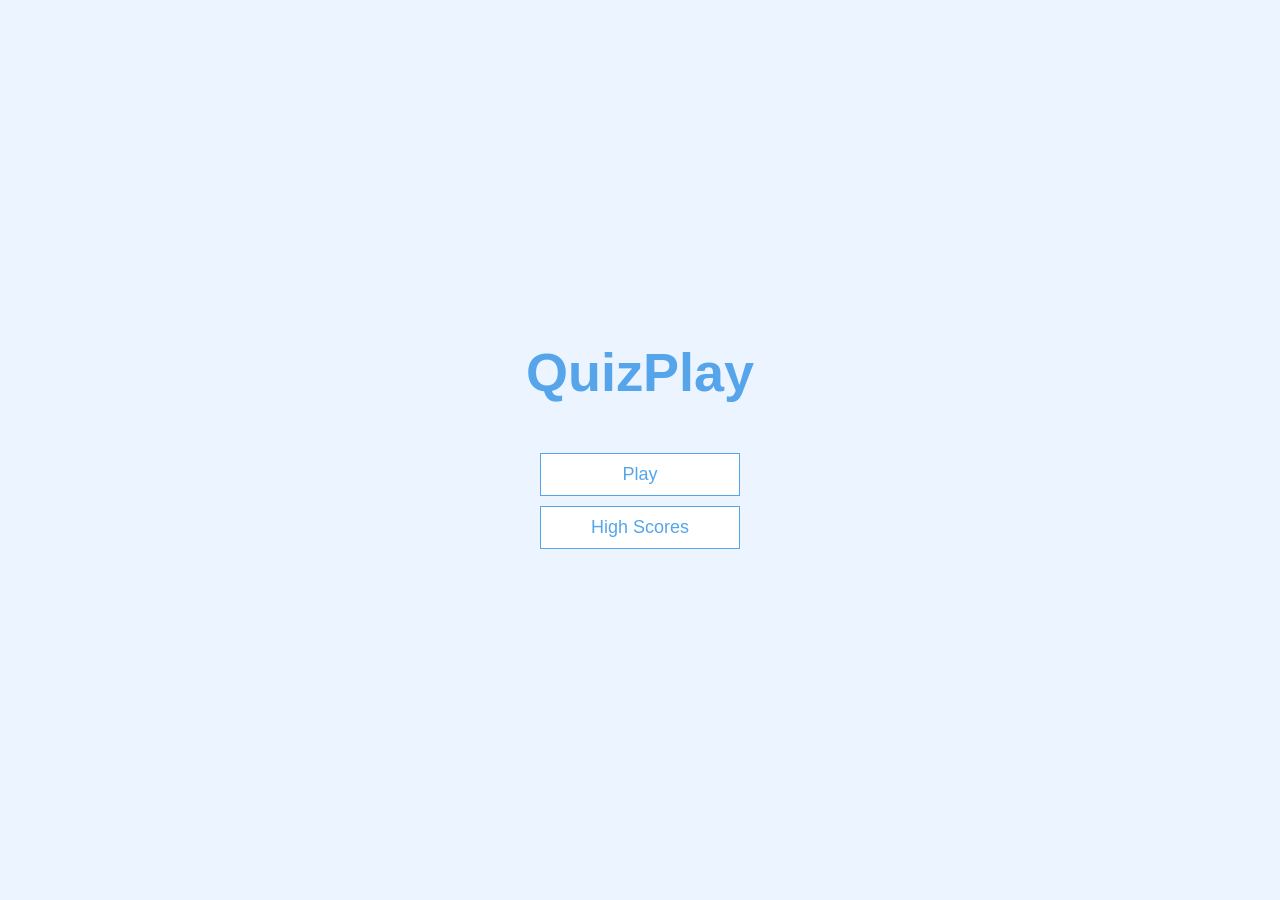
<file: index.html>
<!DOCTYPE html>
<html lang="en">
  <head>
    <meta charset="UTF-8" />
    <meta name="viewport" content="width=device-width, initial-scale=1.0" />
    <meta http-equiv="X-UA-Compatible" content="ie=edge" />
    <title>Quick Quiz</title>
    <link rel="stylesheet" href="app.css" />
  </head>
  <body>
    <div class="container">
      <div id="home" class="flex-center flex-column">
        <h1>QuizPlay</h1>
        <a class="btn" href="/game.html">Play</a>
        <a class="btn" href="/highscores.html">High Scores</a>
      </div>
    </div>
  </body>
</html>
</file>
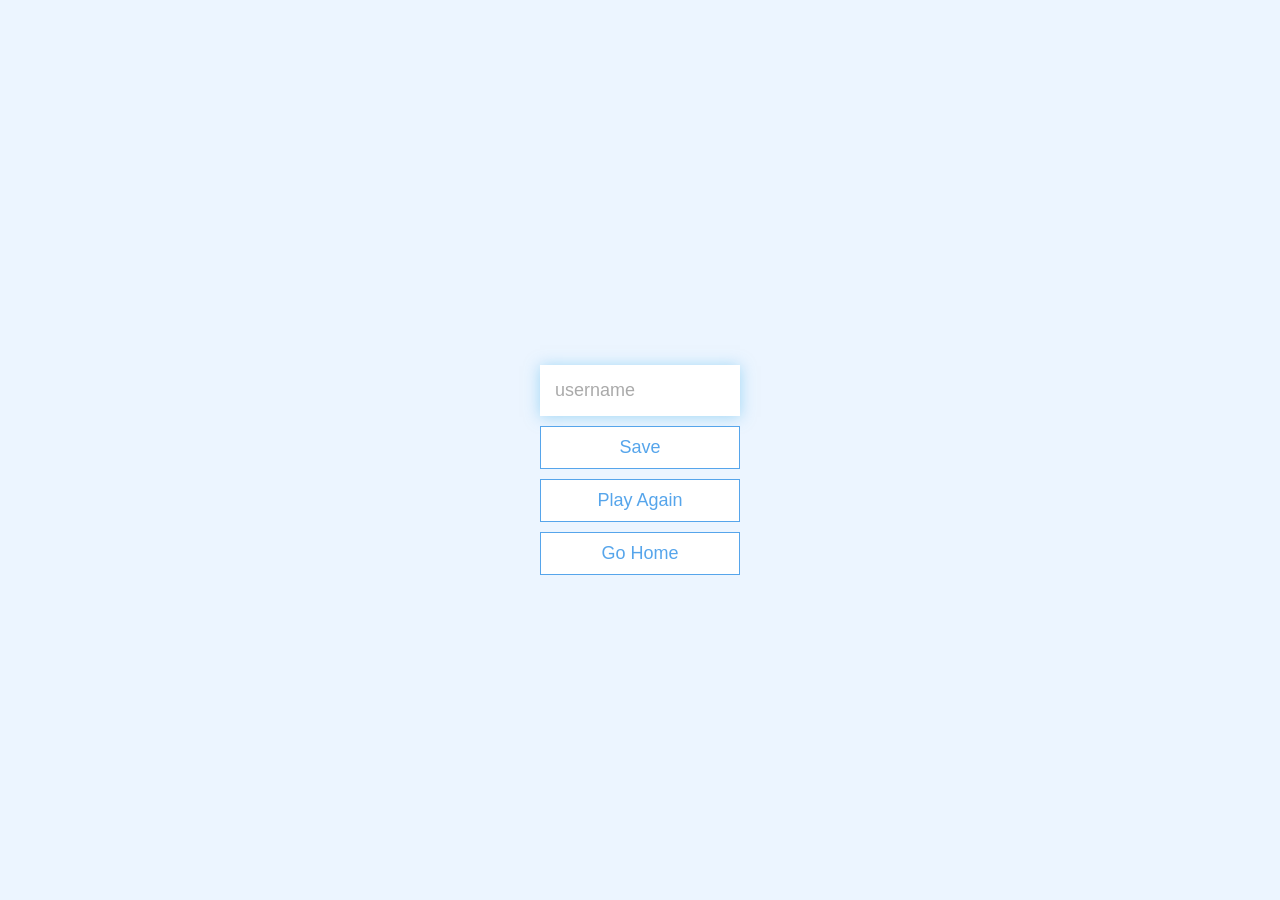
<file: end.html>
<!DOCTYPE html>
<html lang="en">
  <head>
    <meta charset="UTF-8" />
    <meta name="viewport" content="width=device-width, initial-scale=1.0" />
    <meta http-equiv="X-UA-Compatible" content="ie=edge" />
    <title>Congrats!</title>
    <link rel="stylesheet" href="app.css" />
  </head>
  <body>
    <div class="container">
      <div id="end" class="flex-center flex-column">
        <h1 id="finalScore"></h1>
        <form>
          <input
            type="text"
            name="username"
            id="username"
            placeholder="username"
          />
          <button
            type="submit"
            class="btn"
            id="saveScoreBtn"
            onclick="saveHighScore(event)"
            disabled
          >
            Save
          </button>
        </form>
        <a class="btn" href="/game.html">Play Again</a>
        <a class="btn" href="/">Go Home</a>
      </div>
    </div>
    <script src="end.js"></script>
  </body>
</html>
</file>
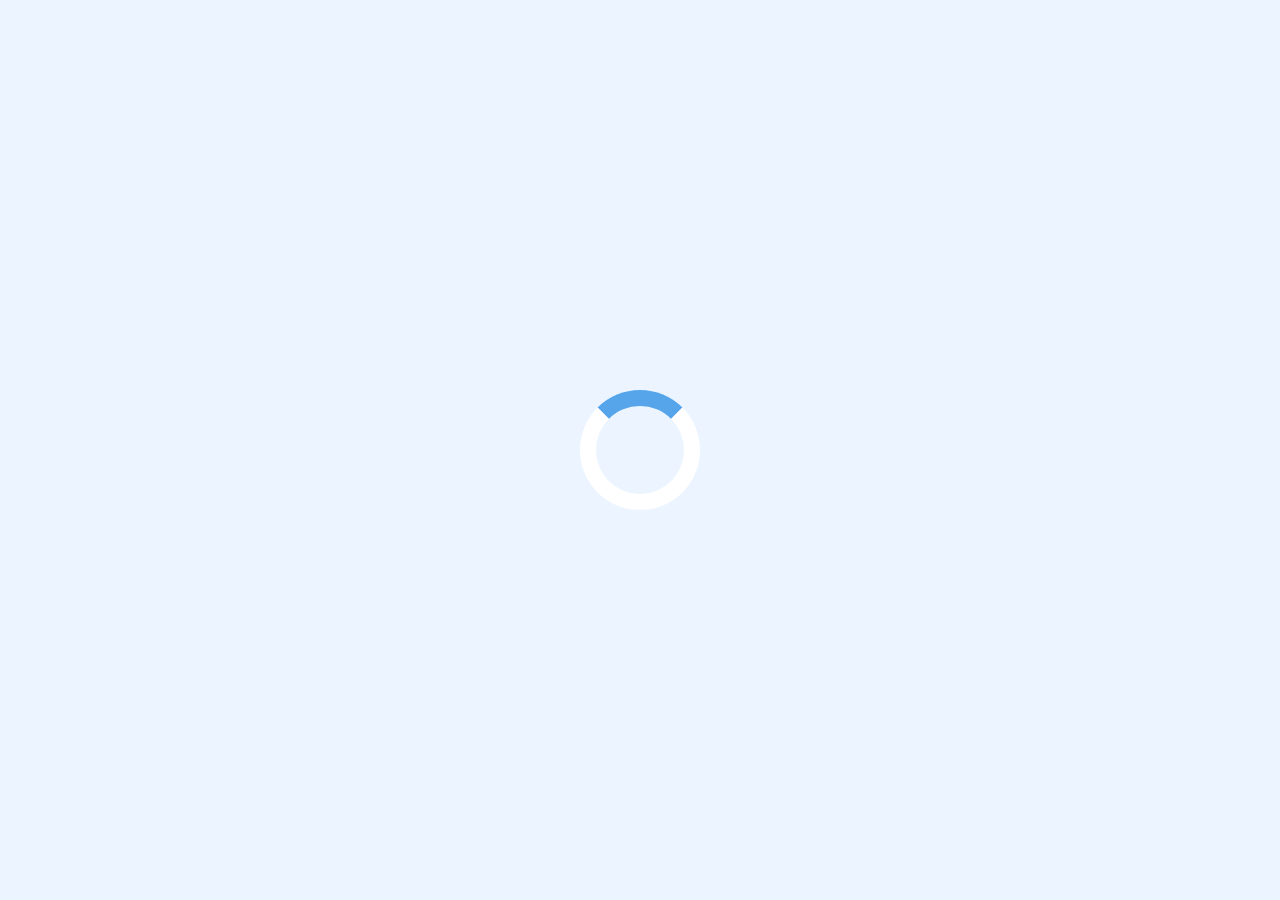
<file: game.html>
<!DOCTYPE html>
<html lang="en">
  <head>
    <meta charset="UTF-8" />
    <meta name="viewport" content="width=device-width, initial-scale=1.0" />
    <meta http-equiv="X-UA-Compatible" content="ie=edge" />
    <title>Quick Quiz - Play</title>
    <link rel="stylesheet" href="app.css" />
    <link rel="stylesheet" href="game.css" />
  </head>
  <body>
    <div class="container">
      <div id="loader"></div>
      <div id="game" class="justify-center flex-column hidden">
        <div id="hud">
          <div id="hud-item">
            <p id="progressText" class="hud-prefix">
              Question
            </p>
            <div id="progressBar">
              <div id="progressBarFull"></div>
            </div>
          </div>
          <div id="hud-item">
            <p class="hud-prefix">
              Score
            </p>
            <h1 class="hud-main-text" id="score">
              0
            </h1>
          </div>
        </div>
        <h2 id="question"></h2>
        <div class="choice-container">
          <p class="choice-prefix">A</p>
          <p class="choice-text" data-number="1"></p>
        </div>
        <div class="choice-container">
          <p class="choice-prefix">B</p>
          <p class="choice-text" data-number="2"></p>
        </div>
        <div class="choice-container">
          <p class="choice-prefix">C</p>
          <p class="choice-text" data-number="3"></p>
        </div>
        <div class="choice-container">
          <p class="choice-prefix">D</p>
          <p class="choice-text" data-number="4"></p>
        </div>
      </div>
    </div>
    <script src="game.js"></script>
  </body>
</html>
</file>
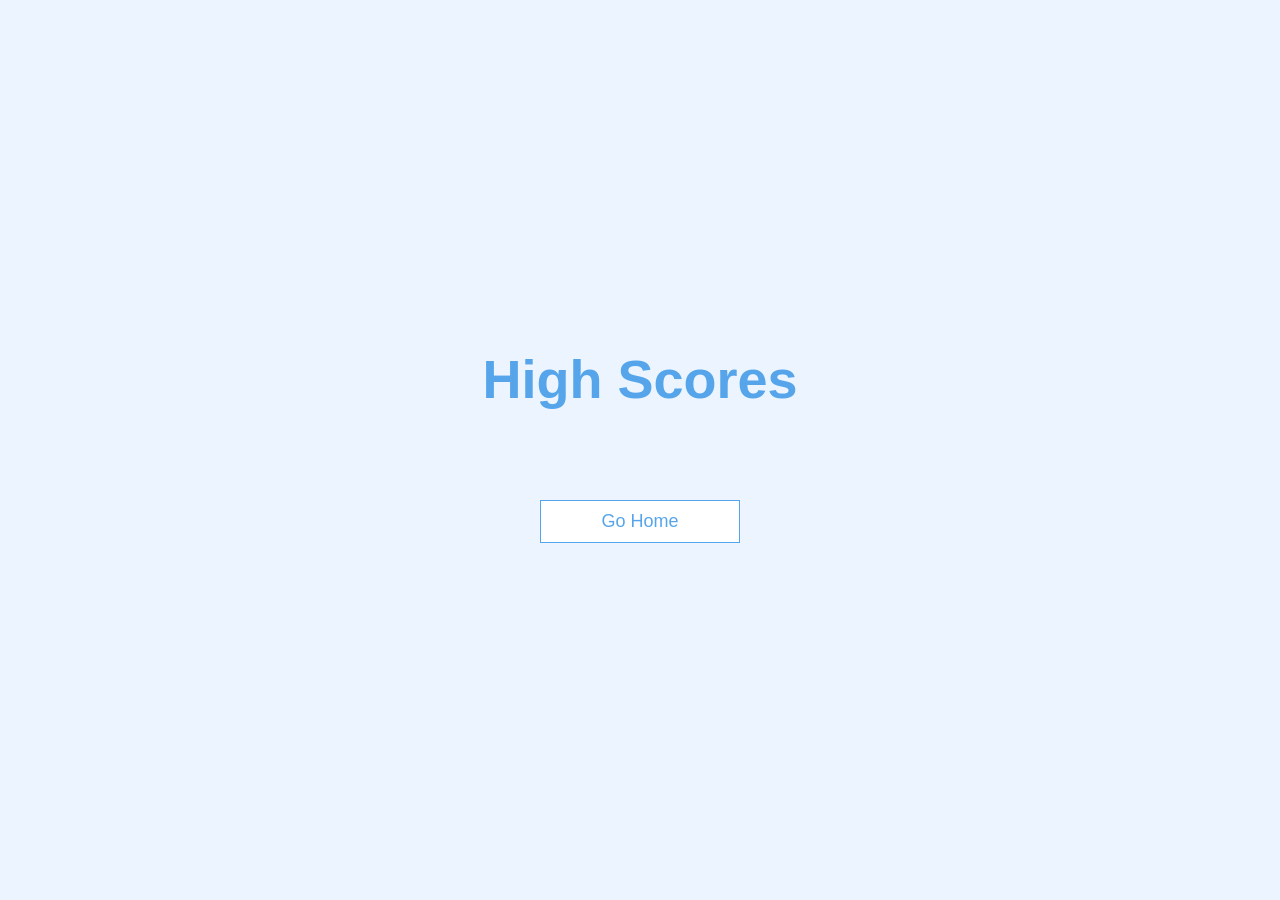
<file: highscores.html>
<!DOCTYPE html>
<html lang="en">
  <head>
    <meta charset="UTF-8" />
    <meta name="viewport" content="width=device-width, initial-scale=1.0" />
    <meta http-equiv="X-UA-Compatible" content="ie=edge" />
    <title>High Scores</title>
    <link rel="stylesheet" href="app.css" />
    <link rel="stylesheet" href="highscores.css" />
  </head>
  <body>
    <div class="container">
      <div id="highScores" class="flex-center flex-column">
        <h1 id="finalScore">High Scores</h1>
        <ul id="highScoresList"></ul>
        <a class="btn" href="/">Go Home</a>
      </div>
    </div>
    <script src="highscores.js"></script>
  </body>
</html>
</file>
<file: app.css>
:root {
  background-color: #ecf5ff;
  font-size: 62.5%;
}

* {
  box-sizing: border-box;
  font-family: Arial, Helvetica, sans-serif;
  margin: 0;
  padding: 0;
  color: #333;
}

h1,
h2,
h3,
h4 {
  margin-bottom: 1rem;
}

h1 {
  font-size: 5.4rem;
  color: #56a5eb;
  margin-bottom: 5rem;
}

h1 > span {
  font-size: 2.4rem;
  font-weight: 500;
}

h2 {
  font-size: 4.2rem;
  margin-bottom: 4rem;
  font-weight: 700;
}

h3 {
  font-size: 2.8rem;
  font-weight: 500;
}

/* UTILITIES */

.container {
  width: 100vw;
  height: 100vh;
  display: flex;
  justify-content: center;
  align-items: center;
  max-width: 80rem;
  margin: 0 auto;
  padding: 2rem;
}

.container > * {
  width: 100%;
}

.flex-column {
  display: flex;
  flex-direction: column;
}

.flex-center {
  justify-content: center;
  align-items: center;
}

.justify-center {
  justify-content: center;
}

.text-center {
  text-align: center;
}

.hidden {
  display: none;
}

/* BUTTONS */
.btn {
  font-size: 1.8rem;
  padding: 1rem 0;
  width: 20rem;
  text-align: center;
  border: 0.1rem solid #56a5eb;
  margin-bottom: 1rem;
  text-decoration: none;
  color: #56a5eb;
  background-color: white;
}

.btn:hover {
  cursor: pointer;
  box-shadow: 0 0.4rem 1.4rem 0 rgba(86, 185, 235, 0.5);
  transform: translateY(-0.1rem);
  transition: transform 150ms;
}

.btn[disabled]:hover {
  cursor: not-allowed;
  box-shadow: none;
  transform: none;
}

/* FORMS */
form {
  width: 100%;
  display: flex;
  flex-direction: column;
  align-items: center;
}

input {
  margin-bottom: 1rem;
  width: 20rem;
  padding: 1.5rem;
  font-size: 1.8rem;
  border: none;
  box-shadow: 0 0.1rem 1.4rem 0 rgba(86, 185, 235, 0.5);
}

input::placeholder {
  color: #aaa;
}
</file>
<file: game.css>
.choice-container {
  display: flex;
  margin-bottom: 0.5rem;
  width: 100%;
  font-size: 1.8rem;
  border: 0.1rem solid rgb(86, 165, 235, 0.25);
  background-color: white;
}

.choice-container:hover {
  cursor: pointer;
  box-shadow: 0 0.4rem 1.4rem 0 rgba(86, 185, 235, 0.5);
  transform: translateY(-0.1rem);
  transition: transform 150ms;
}

.choice-prefix {
  padding: 1.5rem 2.5rem;
  background-color: #56a5eb;
  color: white;
}

.choice-text {
  padding: 1.5rem;
  width: 100%;
}

.correct {
  background-color: #28a745;
}

.incorrect {
  background-color: #dc3545;
}

/* HUD */

#hud {
  display: flex;
  justify-content: space-between;
}

.hud-prefix {
  text-align: center;
  font-size: 2rem;
}

.hud-main-text {
  text-align: center;
}

#progressBar {
  width: 20rem;
  height: 4rem;
  border: 0.3rem solid #56a5eb;
  margin-top: 1.5rem;
}

#progressBarFull {
  height: 3.4rem;
  background-color: #56a5eb;
  width: 0%;
}

/* LOADER */
#loader {
  border: 1.6rem solid white;
  border-radius: 50%;
  border-top: 1.6rem solid #56a5eb;
  width: 12rem;
  height: 12rem;
  animation: spin 2s linear infinite;
}

@keyframes spin {
  0% {
    transform: rotate(0deg);
  }
  100% {
    transform: rotate(360deg);
  }
}
</file>
<file: highscores.css>
#highScoresList {
    list-style: none;
    padding-left: 0;
    margin-bottom: 4rem;
  }
  
  .high-score {
    font-size: 2.8rem;
    margin-bottom: 0.5rem;
  }
  
  .high-score:hover {
    transform: scale(1.025);
  }
</file>
